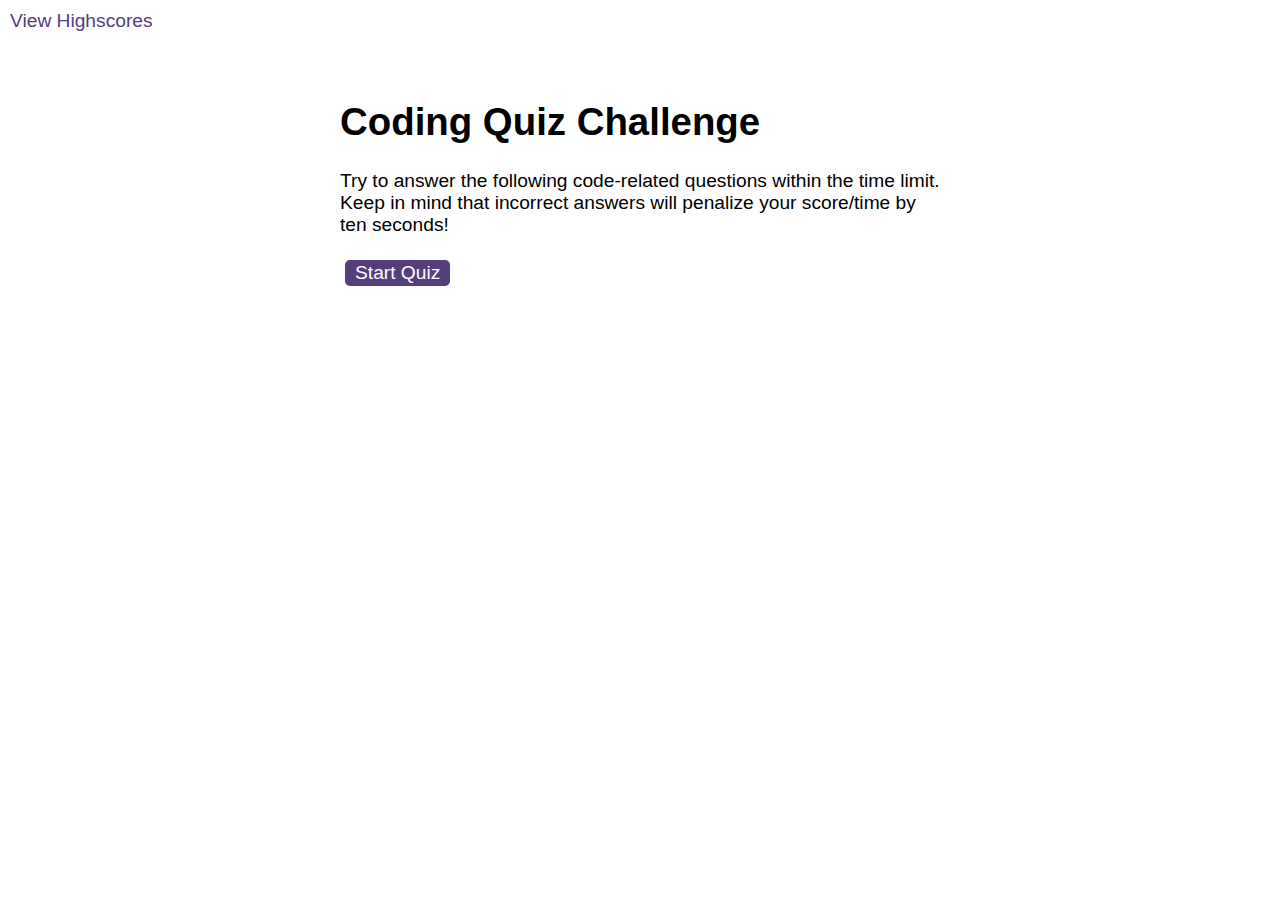
<file: index.html>
<!DOCTYPE html>
<html lang="en-gb">
  <head>
    <meta charset="UTF-8" />
    <meta name="viewport" content="width=device-width, initial-scale=1.0" />
    <meta http-equiv="X-UA-Compatible" content="ie=edge" />
    <title>Coding Quiz</title>

    <link rel="stylesheet" href="./starter/assets/css/styles.css" />
  </head>

  <body>
    <div class="scores">
      <a href="./starter/highscores.html">View Highscores</a>
    </div>

    <div class="timer">Time: <span id="time">0</span></div>

    <div class="wrapper">
      <div id="start-screen">
        <h1>Coding Quiz Challenge</h1>
        <p>
          Try to answer the following code-related questions within the time
          limit. Keep in mind that incorrect answers will penalize your
          score/time by ten seconds!
        </p>
        <button id="start">Start Quiz</button>
      </div>

      <div id="questions">
        <h2 id="question-title"></h2>
        <div id="choices" class="choices"></div>
      </div>

      <div id="end-screen" class="hide">
        <h2>All done!</h2>
        <p>Your final score is <span id="final-score"></span>.</p>
        <p>
          Enter initials: <input type="text" id="initials" max="3" />
          <button id="submit">Submit</button>
        </p>
      </div>
      <p><span id="feedbackText"></span></p>
      <!-- <div id="feedback" class="feedback hide"></div> -->
    </div>

    <script src="./index.js"></script>
  </body>
</html>
</file>
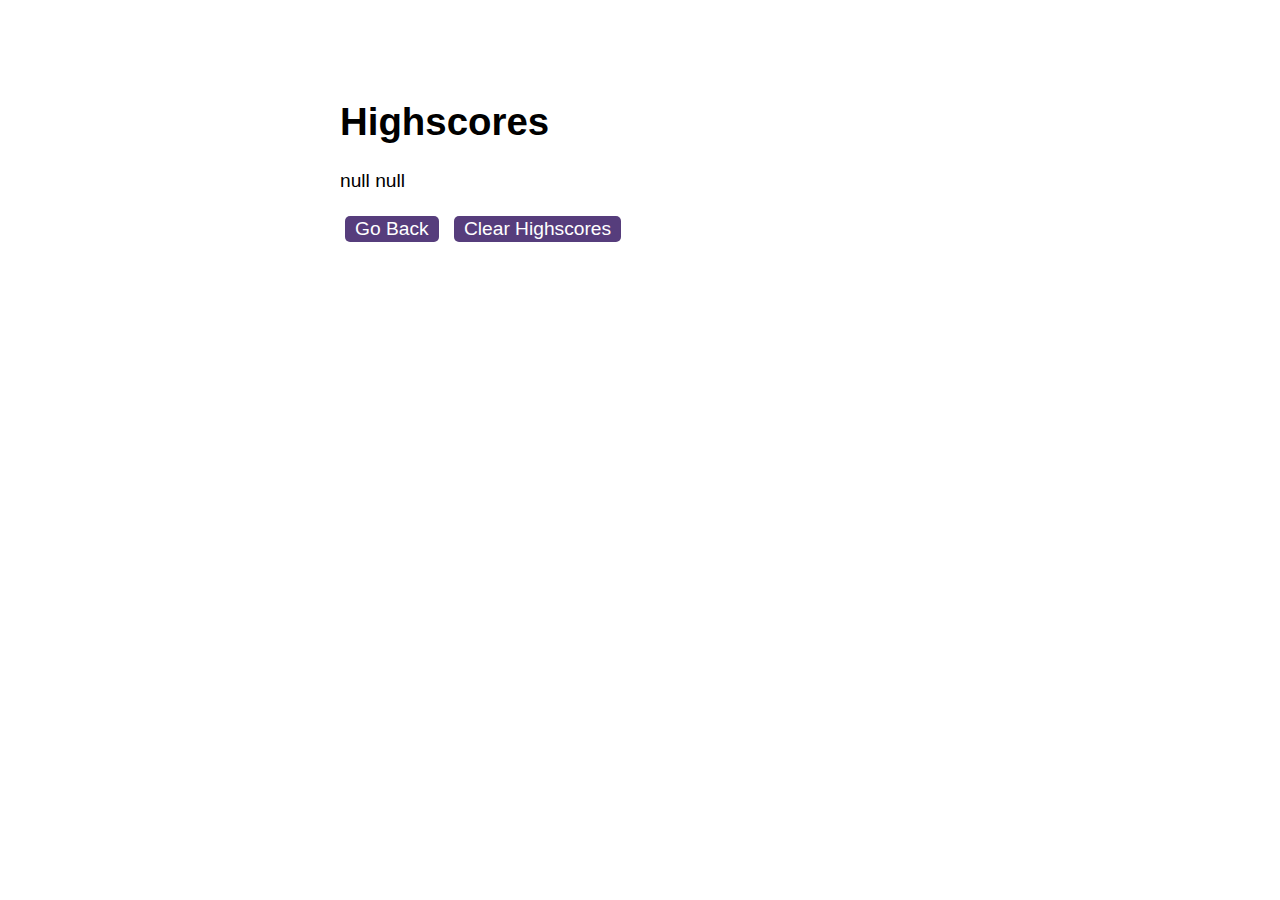
<file: starter/highscores.html>
<!DOCTYPE html>
<html lang="en">
  <head>
    <meta charset="UTF-8" />
    <meta name="viewport" content="width=device-width, initial-scale=1.0" />
    <meta http-equiv="X-UA-Compatible" content="ie=edge" />
    <title>Highscores</title>

    <link rel="stylesheet" href="./assets/css/styles.css" />
  </head>

  <body onload="highScore()">
    <div class="wrapper">
      <h1>Highscores</h1>
      <ol id="highscores">
        sef
      </ol>

      <a href="../index.html"><button>Go Back</button></a>
      <button id="clear">Clear Highscores</button>
    </div>

    <script src="../index.js"></script>
  </body>
</html>
</file>
<file: starter/assets/css/styles.css>
body {
  font-family: Arial;
  font-size: 120%;
}

a {
  color: #563d7c;
  text-decoration: none;
  transition: color 0.1s;
}

a:hover {
  color: #8570a5;
}

button {
  display: inline-block;
  margin: 5px;
  cursor: pointer;
  font-size: 100%;
  background-color: #563d7c;
  border-radius: 5px;
  padding: 2px 10px;
  color: white;
  border: 0;
  transition: background-color 0.1s;
}

button:hover {
  background-color: #8570a5;
}

.choices button {
  display: block;
}

input[type="text"] {
  font-size: 100%;
}

ol {
  padding-left: 0px;
  max-height: 400px;
  overflow: auto;
}

li {
  padding: 5px;
  list-style: decimal inside none;
}

li:nth-child(odd) {
  background-color: #f3edfc;
}

.wrapper {
  margin: 100px auto 0 auto;
  max-width: 600px;
}

.hide {
  display: none;
}

.start {
  text-align: center;
}

.scores {
  position: absolute;
  top: 10px;
  left: 10px;
}

.feedback {
  font-style: italic;
  font-size: 120%;
  margin-top: 20px;
  padding-top: 10px;
  color: gray;
  border-top: 2px solid #ccc;
}

.timer {
  position: absolute;
  top: 10px;
  right: 10px;
}
</file>
